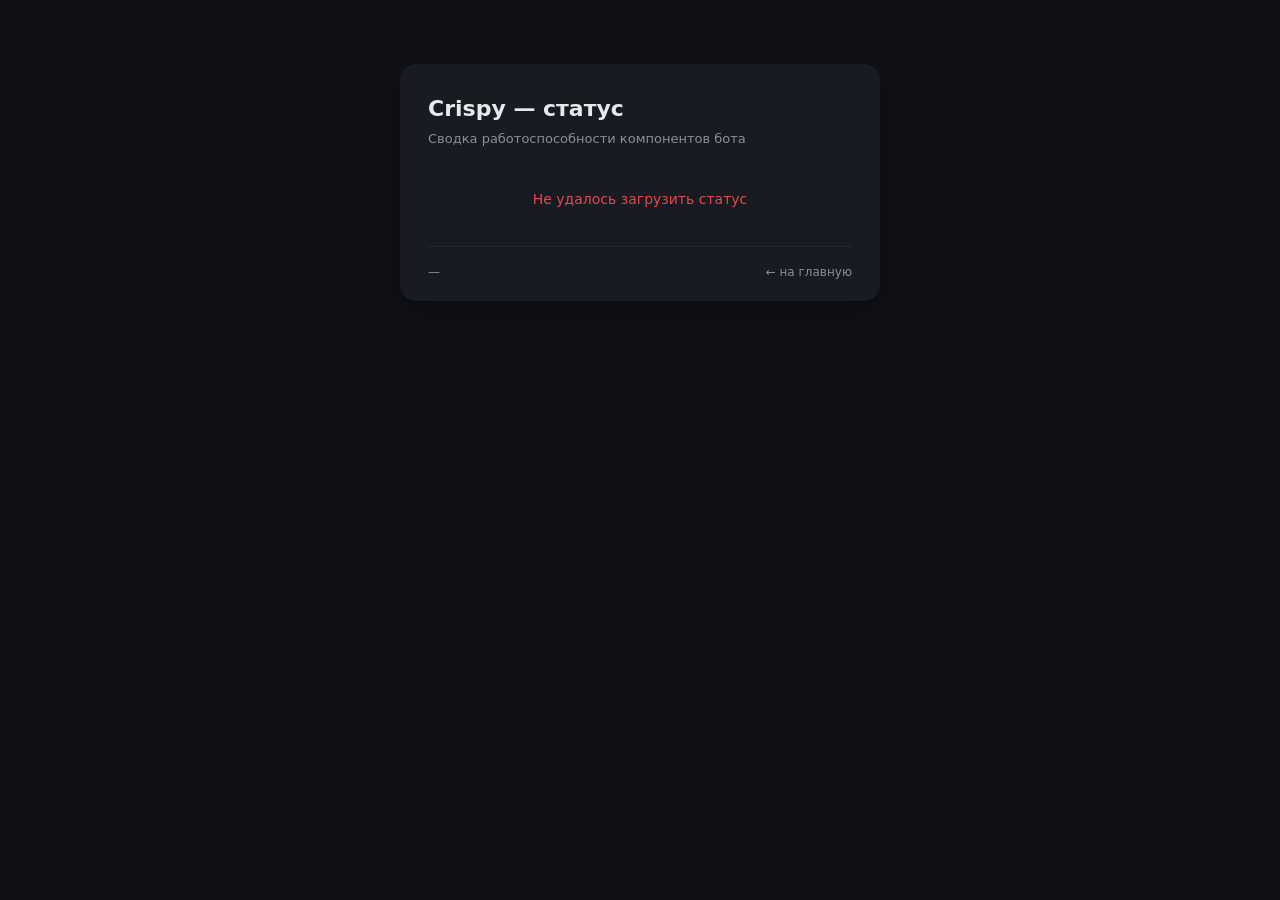
<file: dashboard/index.html>
<!DOCTYPE html>
<html lang="ru">
<head>
<meta charset="utf-8">
<meta name="viewport" content="width=device-width, initial-scale=1">
<title>Crispy — статус</title>
<style>
  :root {
    --bg: #0f1115;
    --panel: #181b22;
    --text: #e8e8ea;
    --muted: #8a8f99;
    --ok: #3ecf8e;
    --degraded: #f5b14a;
    --down: #e5484d;
    --stale: #f5b14a;
  }
  * { box-sizing: border-box; }
  body {
    margin: 0;
    background: var(--bg);
    color: var(--text);
    font: 16px/1.5 -apple-system, BlinkMacSystemFont, "Segoe UI", system-ui, sans-serif;
    min-height: 100vh;
    display: flex;
    align-items: flex-start;
    justify-content: center;
    padding: 64px 20px;
  }
  .card {
    width: 100%;
    max-width: 480px;
    background: var(--panel);
    border-radius: 16px;
    padding: 28px 28px 20px;
    box-shadow: 0 8px 32px rgba(0,0,0,0.3);
  }
  h1 {
    margin: 0 0 4px;
    font-size: 22px;
    font-weight: 600;
  }
  .subtitle {
    color: var(--muted);
    font-size: 13px;
    margin-bottom: 24px;
  }
  .row {
    display: flex;
    align-items: center;
    justify-content: space-between;
    padding: 12px 0;
    border-top: 1px solid rgba(255,255,255,0.05);
  }
  .row:first-of-type { border-top: none; }
  .name { font-size: 15px; }
  .status {
    display: flex;
    align-items: center;
    gap: 8px;
    font-size: 13px;
    color: var(--muted);
    text-transform: uppercase;
    letter-spacing: 0.04em;
  }
  .dot {
    width: 10px;
    height: 10px;
    border-radius: 50%;
    background: var(--muted);
  }
  .dot.ok { background: var(--ok); box-shadow: 0 0 8px rgba(62,207,142,0.5); }
  .dot.degraded { background: var(--degraded); box-shadow: 0 0 8px rgba(245,177,74,0.5); }
  .dot.down { background: var(--down); box-shadow: 0 0 8px rgba(229,72,77,0.5); }
  .footer {
    margin-top: 20px;
    padding-top: 16px;
    border-top: 1px solid rgba(255,255,255,0.05);
    font-size: 12px;
    color: var(--muted);
    display: flex;
    justify-content: space-between;
    align-items: center;
  }
  .stale {
    color: var(--stale);
    font-weight: 500;
  }
  .error {
    color: var(--down);
    font-size: 14px;
    text-align: center;
    padding: 16px 0;
  }
  .skeleton {
    color: var(--muted);
    font-size: 14px;
    text-align: center;
    padding: 16px 0;
  }
</style>
</head>
<body>
<div class="card">
  <h1>Crispy — статус</h1>
  <div class="subtitle">Сводка работоспособности компонентов бота</div>
  <div id="components"><div class="skeleton">Загрузка…</div></div>
  <div class="footer">
    <span id="updated">—</span>
    <span><a href="/" style="color:var(--muted);text-decoration:none;">← на главную</a></span>
  </div>
</div>
<script>
  // Источник статуса — публичный GitHub Gist. Обновляется кроном с VPS.
  const GIST_RAW_URL = "https://gist.githubusercontent.com/kachkovenko/5d5b626fe0d15224da69c22831bb3d8f/raw/status.json";
  const STALE_AFTER_MS = 10 * 60 * 1000;
  const REFRESH_EVERY_MS = 60 * 1000;

  function fmtAgo(iso) {
    const now = Date.now();
    const t = new Date(iso).getTime();
    const diff = Math.max(0, now - t);
    const mins = Math.floor(diff / 60000);
    if (mins < 1) return "только что";
    if (mins < 60) return mins + " мин назад";
    const hrs = Math.floor(mins / 60);
    if (hrs < 24) return hrs + " ч назад";
    return Math.floor(hrs / 24) + " дн назад";
  }

  function render(payload) {
    const root = document.getElementById("components");
    root.innerHTML = "";
    for (const c of payload.components) {
      const row = document.createElement("div");
      row.className = "row";
      row.innerHTML =
        '<span class="name"></span>' +
        '<span class="status"><span class="dot ' + c.status + '"></span><span class="label"></span></span>';
      row.querySelector(".name").textContent = c.name;
      row.querySelector(".label").textContent = c.status;
      root.appendChild(row);
    }
    const updated = document.getElementById("updated");
    const ageMs = Date.now() - new Date(payload.updated_at).getTime();
    const stale = ageMs > STALE_AFTER_MS;
    updated.textContent = "обновлено " + fmtAgo(payload.updated_at);
    updated.className = stale ? "stale" : "";
    if (stale) updated.textContent += " · возможно, источник недоступен";
  }

  function showError(msg) {
    document.getElementById("components").innerHTML =
      '<div class="error"></div>';
    document.querySelector(".error").textContent = msg;
  }

  async function refresh() {
    try {
      const r = await fetch(GIST_RAW_URL + "?_=" + Date.now(), { cache: "no-store" });
      if (!r.ok) throw new Error("HTTP " + r.status);
      render(await r.json());
    } catch (e) {
      showError("Не удалось загрузить статус");
    }
  }

  refresh();
  setInterval(refresh, REFRESH_EVERY_MS);
</script>
</body>
</html>
</file>
